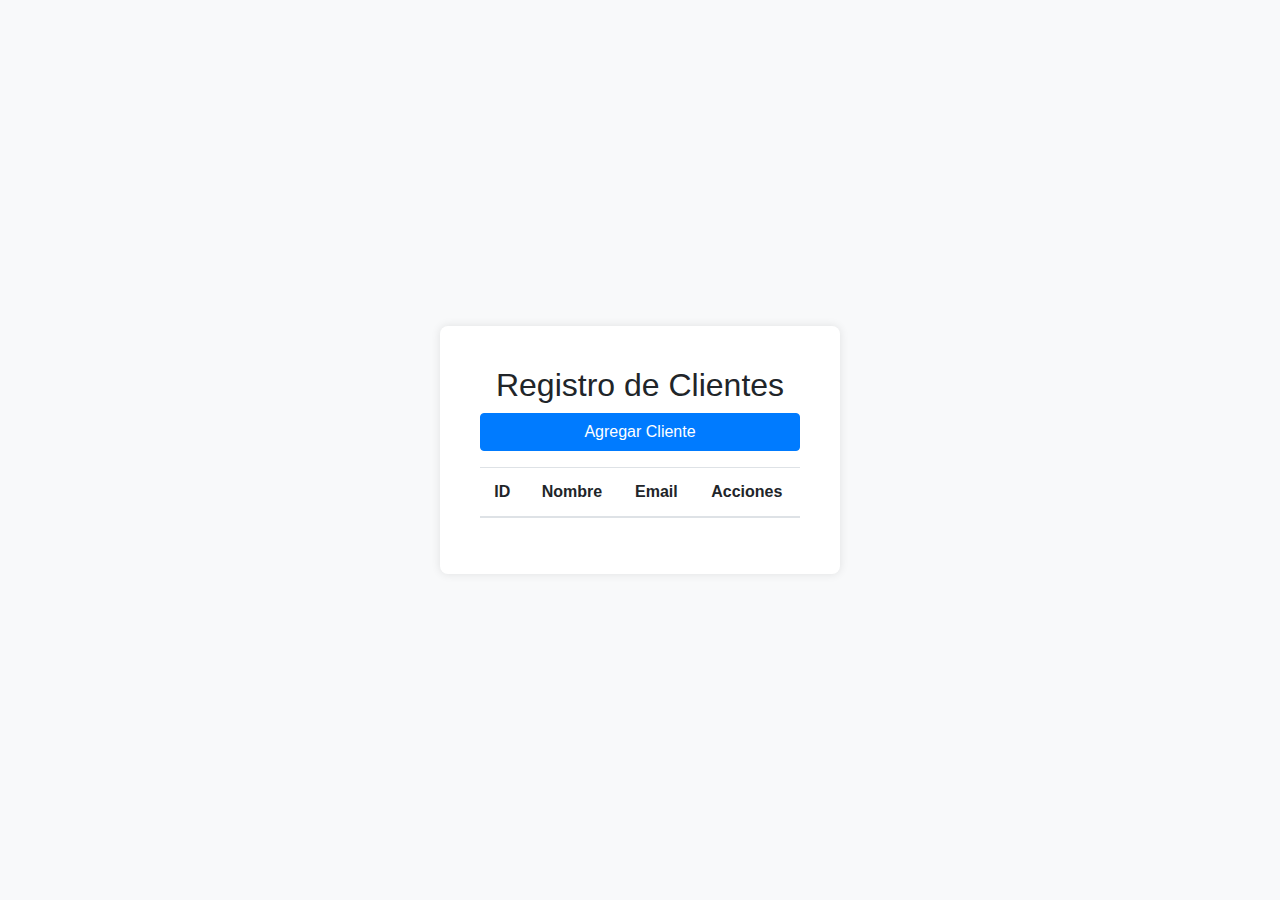
<file: Clientes.html>
<!DOCTYPE html>
<html lang="es">
<head>
    <meta charset="UTF-8">
    <meta name="viewport" content="width=device-width, initial-scale=1.0">
    <link href="https://stackpath.bootstrapcdn.com/bootstrap/4.5.2/css/bootstrap.min.css" rel="stylesheet">
    <title>Registro de Clientes</title>
    <style>
        body {
            display: flex;
            justify-content: center;
            align-items: center;
            height: 100vh;
            background-color: #f8f9fa;
        }
        .container {
            width: 100%;
            max-width: 400px;
            background: white;
            padding: 40px;
            border-radius: 8px;
            box-shadow: 0 0 10px rgba(0, 0, 0, 0.1);
        }
        table {
            margin-top: 40px;
        }
    </style>
</head>
<body>
    <div class="container">
        <h2 class="text-center">Registro de Clientes</h2>
        <button class="btn btn-primary btn-block" data-toggle="modal" data-target="#modalCliente">Agregar Cliente</button>
        
        <table class="table mt-3 text-center">
            <thead>
                <tr>
                    <th>ID</th>
                    <th>Nombre</th>
                    <th>Email</th>
                    <th>Acciones</th>
                </tr>
            </thead>
            <tbody id="tablaClientes">
                <!-- Los clientes se agregarán aquí -->
            </tbody>
        </table>
    </div>

    <!-- Modal -->
    <div class="modal fade" id="modalCliente" tabindex="-1" role="dialog" aria-labelledby="modalLabel" aria-hidden="true">
        <div class="modal-dialog" role="document">
            <div class="modal-content">
                <div class="modal-header">
                    <h5 class="modal-title" id="modalLabel">Agregar Cliente</h5>
                    <button type="button" class="close" data-dismiss="modal" aria-label="Close">
                        <span aria-hidden="true">&times;</span>
                    </button>
                </div>
                <div class="modal-body">
                    <form id="formCliente">
                        <div class="form-group">
                            <label for="nombre">Nombre</label>
                            <input type="text" class="form-control" id="nombre" required>
                        </div>
                        <div class="form-group">
                            <label for="email">Email</label>
                            <input type="email" class="form-control" id="email" required>
                        </div>
                        <input type="hidden" id="clienteId">
                        <button type="submit" class="btn btn-primary">Guardar</button>
                    </form>
                </div>
            </div>
        </div>
    </div>

    <script src="https://code.jquery.com/jquery-3.5.1.slim.min.js"></script>
    <script src="https://cdn.jsdelivr.net/npm/@popperjs/core@2.9.2/dist/umd/popper.min.js"></script>
    <script src="https://stackpath.bootstrapcdn.com/bootstrap/4.5.2/js/bootstrap.min.js"></script>
    
    <script>
        let clientes = [];
let editIndex = -1;

document.getElementById('formCliente').addEventListener('submit', function (e) {
    e.preventDefault();
    
    const nombre = document.getElementById('nombre').value;
    const email = document.getElementById('email').value;

    if (editIndex === -1) {
        // Crear nuevo cliente
        const nuevoCliente = { id: clientes.length + 1, nombre, email };
        clientes.push(nuevoCliente);
    } else {
        // Actualizar cliente existente
        clientes[editIndex].nombre = nombre;
        clientes[editIndex].email = email;
        editIndex = -1;
    }

    document.getElementById('formCliente').reset();
    $('#modalCliente').modal('hide');
    renderClientes();
});

function renderClientes() {
    const tablaClientes = document.getElementById('tablaClientes');
    tablaClientes.innerHTML = '';

    clientes.forEach((cliente, index) => {
        const fila = document.createElement('tr');
        fila.innerHTML = `
            <td>${cliente.id}</td>
            <td>${cliente.nombre}</td>
            <td>${cliente.email}</td>
            <td>
                <button class="btn btn-warning" onclick="editarCliente(${index})">Editar</button>
                <button class="btn btn-danger" onclick="eliminarCliente(${index})">Eliminar</button>
            </td>
        `;
        tablaClientes.appendChild(fila);
    });
}

function editarCliente(index) {
    editIndex = index;
    const cliente = clientes[index];

    document.getElementById('nombre').value = cliente.nombre;
    document.getElementById('email').value = cliente.email;
    document.getElementById('clienteId').value = cliente.id;

    $('#modalCliente').modal('show');
}

function eliminarCliente(index) {
    clientes.splice(index, 1);
    renderClientes();
}

    </script>
</body>
</html>
</file>
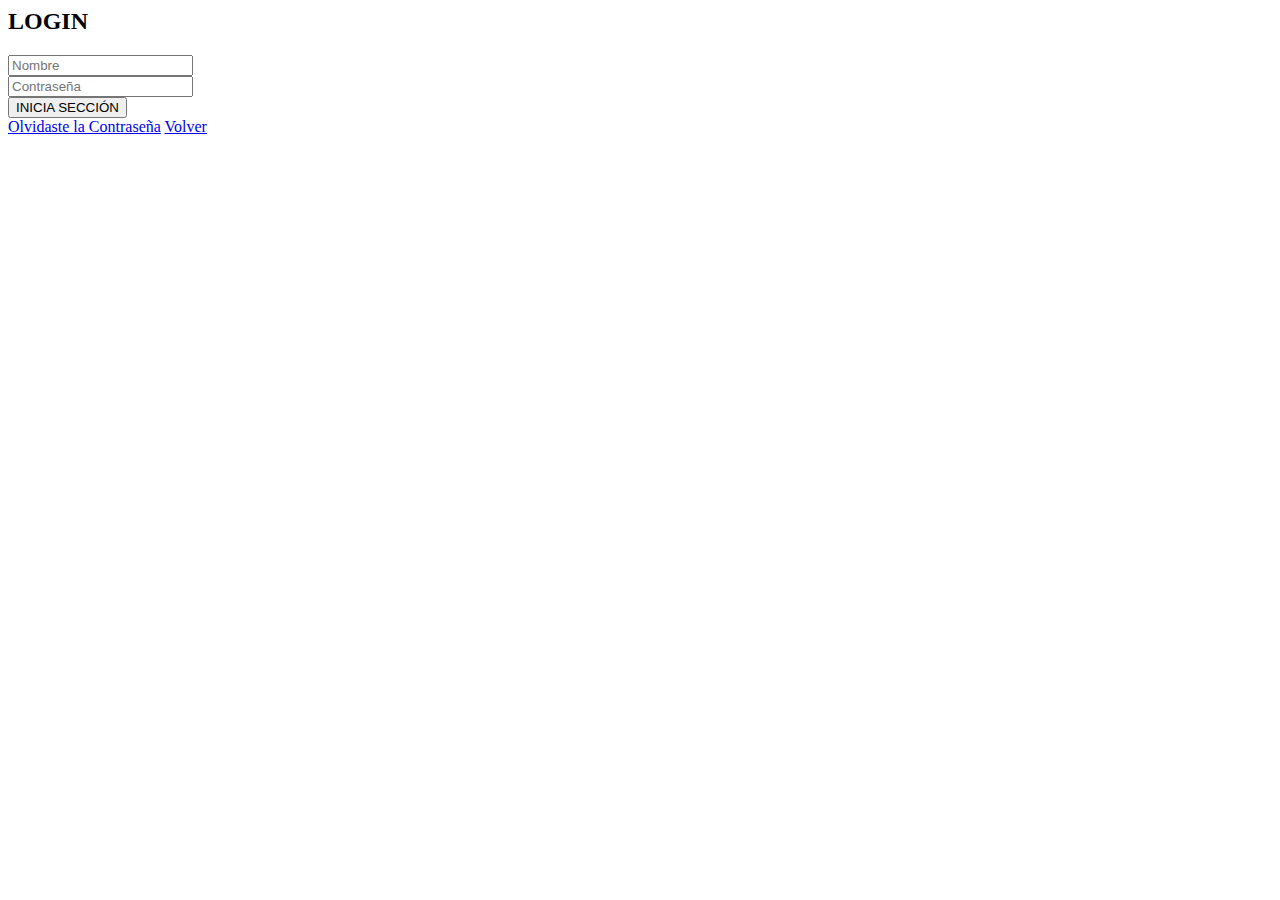
<file: Formulario.html>
<?php require_once('./php/header.php'); ?>

<body>
    <div class="form-container main-position">

        <form method="Post" id="Formulario" class="Formulario" action="php/procesar.php" onsubmit="returnvalidateForm()">

            <h2 class="text-center">LOGIN</h2>
            <div>
                <label for="nombre"></label>
                <input type="text" id="nombre" name="nombre" placeholder="Nombre" required />
            </div>

            <div class="my-3">
                <label for="contraseña"></label>
                <input type="password" id="Contraseña" name="contraseña" placeholder="Contraseña" required />
            </div>

            <button class="primary-button" type="submit">INICIA SECCIÓN</button>

            <div class="d-flex gap-2 justify-content-between">
                <a class="links" href="olvidar_contrasena.php">Olvidaste la Contraseña</a>
                <a class="links" href="index.html">Volver</a>
            </div>

        </form>

    </div>
    <script>
        function validateForm() {
            const nombre = document.getElementId('nombre').value;
            const contraseña = document.getElementId('contraseña').value;
        }

        //validación del nombre

        if (nombre.trim() === '') {
            alert('Por favor ingresa tu nombre.');
            return false;
        }

        //validación de la contraseña

        const contraseñaPatterm = /^(?=.*[a-z])(?=.*[A-Z])(?=.*\d)(?=.*[@$!%*?&])[A-Za-z\d@$!%*?&]{8,}$/;
        if (contraseñaPattern.test(contraseña)) {
            alert('Por favor, ingresa tu contraseña.');
            return false;
        }

        //permitir el envio del formulario

        return true;
    </script>
</body>

</html>
</file>
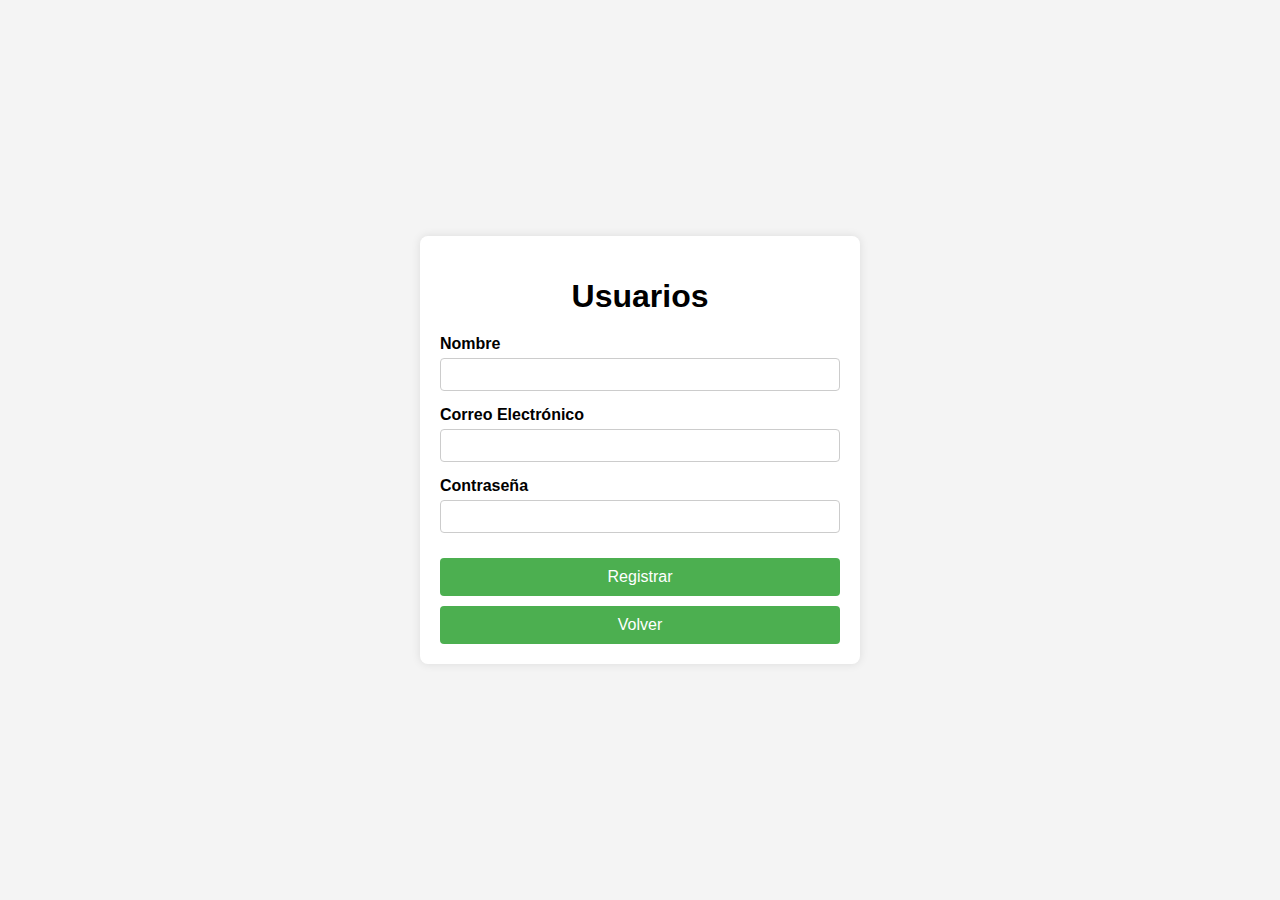
<file: usuario.html>
<!DOCTYPE html>
<html lang="es">
<head>
    <meta charset="UTF-8">
    <meta name="viewport" content="width=device-width, initial-scale=1.0">
    <title>Registro de Usuarios</title>
</head>
<style>
body {
    font-family: Arial, sans-serif;
    background-color: #f4f4f4;
    display: flex;
    justify-content: center;
    align-items: center;
    height: 100vh;
    margin: 0;
}

.container {
    background-color: #fff;
    padding: 20px;
    border-radius: 8px;
    box-shadow: 0 0 10px rgba(0, 0, 0, 0.1);
    width: 100%;
    max-width: 400px;
}

h1 {
    text-align: center;
    margin-bottom: 20px;
}

.form-group {
    margin-bottom: 15px;
}

.form-group label {
    display: block;
    margin-bottom: 5px;
    font-weight: bold;
}

.form-group input {
    width: 100%;
    padding: 8px;
    box-sizing: border-box;
    border-radius: 4px;
    border: 1px solid #ccc;
}

button {
    width: 100%;
    padding: 10px;
    background-color: #4CAF50;
    color: white;
    border: none;
    border-radius: 4px;
    font-size: 16px;
    cursor: pointer;
    margin-top: 10px;
}

button:hover {
    background-color: #45a049;
}

#usuarios-container {
    margin-top: 20px;
}

.modal {
    display: none; 
    position: fixed; 
    z-index: 1; 
    left: 0;
    top: 0;
    width: 100%;
    height: 100%;
    overflow: auto;
    background-color: rgb(0,0,0);
    background-color: rgba(0,0,0,0.4); 
    padding-top: 60px;
}

.modal-content {
    background-color: #fefefe;
    margin: 5% auto; 
    padding: 20px;
    border: 1px solid #888;
    width: 80%; 
    border-radius: 8px;
}

.close {
    color: #aaa;
    float: right;
    font-size: 28px;
    font-weight: bold;
}

.close:hover,
.close:focus {
    color: black;
    text-decoration: none;
    cursor: pointer;
}
</style>
<body>
    <div class="container">
        <h1>Usuarios</h1>
        <form id="registroForm">
            <div class="form-group">
                <label for="nombre">Nombre</label>
                <input type="text" id="nombre" name="nombre" required>
            </div>
            <div class="form-group">
                <label for="email">Correo Electrónico</label>
                <input type="email" id="email" name="email" required>
            </div>
            <div class="form-group">
                <label for="password">Contraseña</label>
                <input type="password" id="password" name="password" required>
            </div>
            <button type="button" id="registrarBtn">Registrar</button>
        </form>
        <a href="adminitrador.html"><button>Volver</button></a>
    </div>

    <!-- Modal -->
    <div id="usuariosModal" class="modal">
        <div class="modal-content">
            <span class="close">&times;</span>
            <h2>Usuarios Registrados</h2>
            <div id="usuarios-container">
                <!-- Aquí se mostrará la lista de usuarios registrados -->
            </div>
        </div>
    </div>

    <script>
  let usuarios = [];

// Función para actualizar la lista de usuarios en el modal
function actualizarListaUsuarios() {
    const container = document.getElementById('usuarios-container');
    container.innerHTML = '';

    if (usuarios.length === 0) {
        container.textContent = 'No hay usuarios registrados';
    } else {
        const table = document.createElement('table');
        table.innerHTML = `
            <tr>
                <th>Nombre</th>
                <th>Email</th>
                <th>Acciones</th>
            </tr>
        `;

        usuarios.forEach((usuario, index) => {
            const tr = document.createElement('tr');
            tr.innerHTML = `
                <td>${usuario.nombre}</td>
                <td>${usuario.email}</td>
                <td>
                    <button onclick="editarUsuario(${index})">Editar</button>
                    <button onclick="eliminarUsuario(${index})">Eliminar</button>
                </td>
            `;
            table.appendChild(tr);
        });

        container.appendChild(table);
    }
}

// Función para registrar un nuevo usuario
document.getElementById('registrarBtn').addEventListener('click', () => {
    const nombre = document.getElementById('nombre').value;
    const email = document.getElementById('email').value;
    const password = document.getElementById('password').value;

    if (nombre && email && password) {
        usuarios.push({ nombre, email, password });
        alert('Usuario registrado correctamente');
        document.getElementById('registroForm').reset();
    } else {
        alert('Por favor, completa todos los campos');
    }
});

// Función para mostrar el modal con la lista de usuarios
document.getElementById('consultarBtn').addEventListener('click', () => {
    actualizarListaUsuarios();

    const modal = document.getElementById('usuariosModal');
    modal.style.display = 'block';

    document.querySelector('.close').addEventListener('click', () => {
        modal.style.display = 'none';
    });

    window.addEventListener('click', (event) => {
        if (event.target === modal) {
            modal.style.display = 'none';
        }
    });
});

// Función para editar un usuario
function editarUsuario(index) {
    const usuario = usuarios[index];
    document.getElementById('nombre').value = usuario.nombre;
    document.getElementById('email').value = usuario.email;
    document.getElementById('password').value = usuario.password;

    // Actualizar el array y la lista de usuarios
    usuarios.splice(index, 1);
    actualizarListaUsuarios();
}

// Función para eliminar un usuario
function eliminarUsuario(index) {
    usuarios.splice(index, 1);
    actualizarListaUsuarios();
}
  </script>
</body>
</html>
</file>
